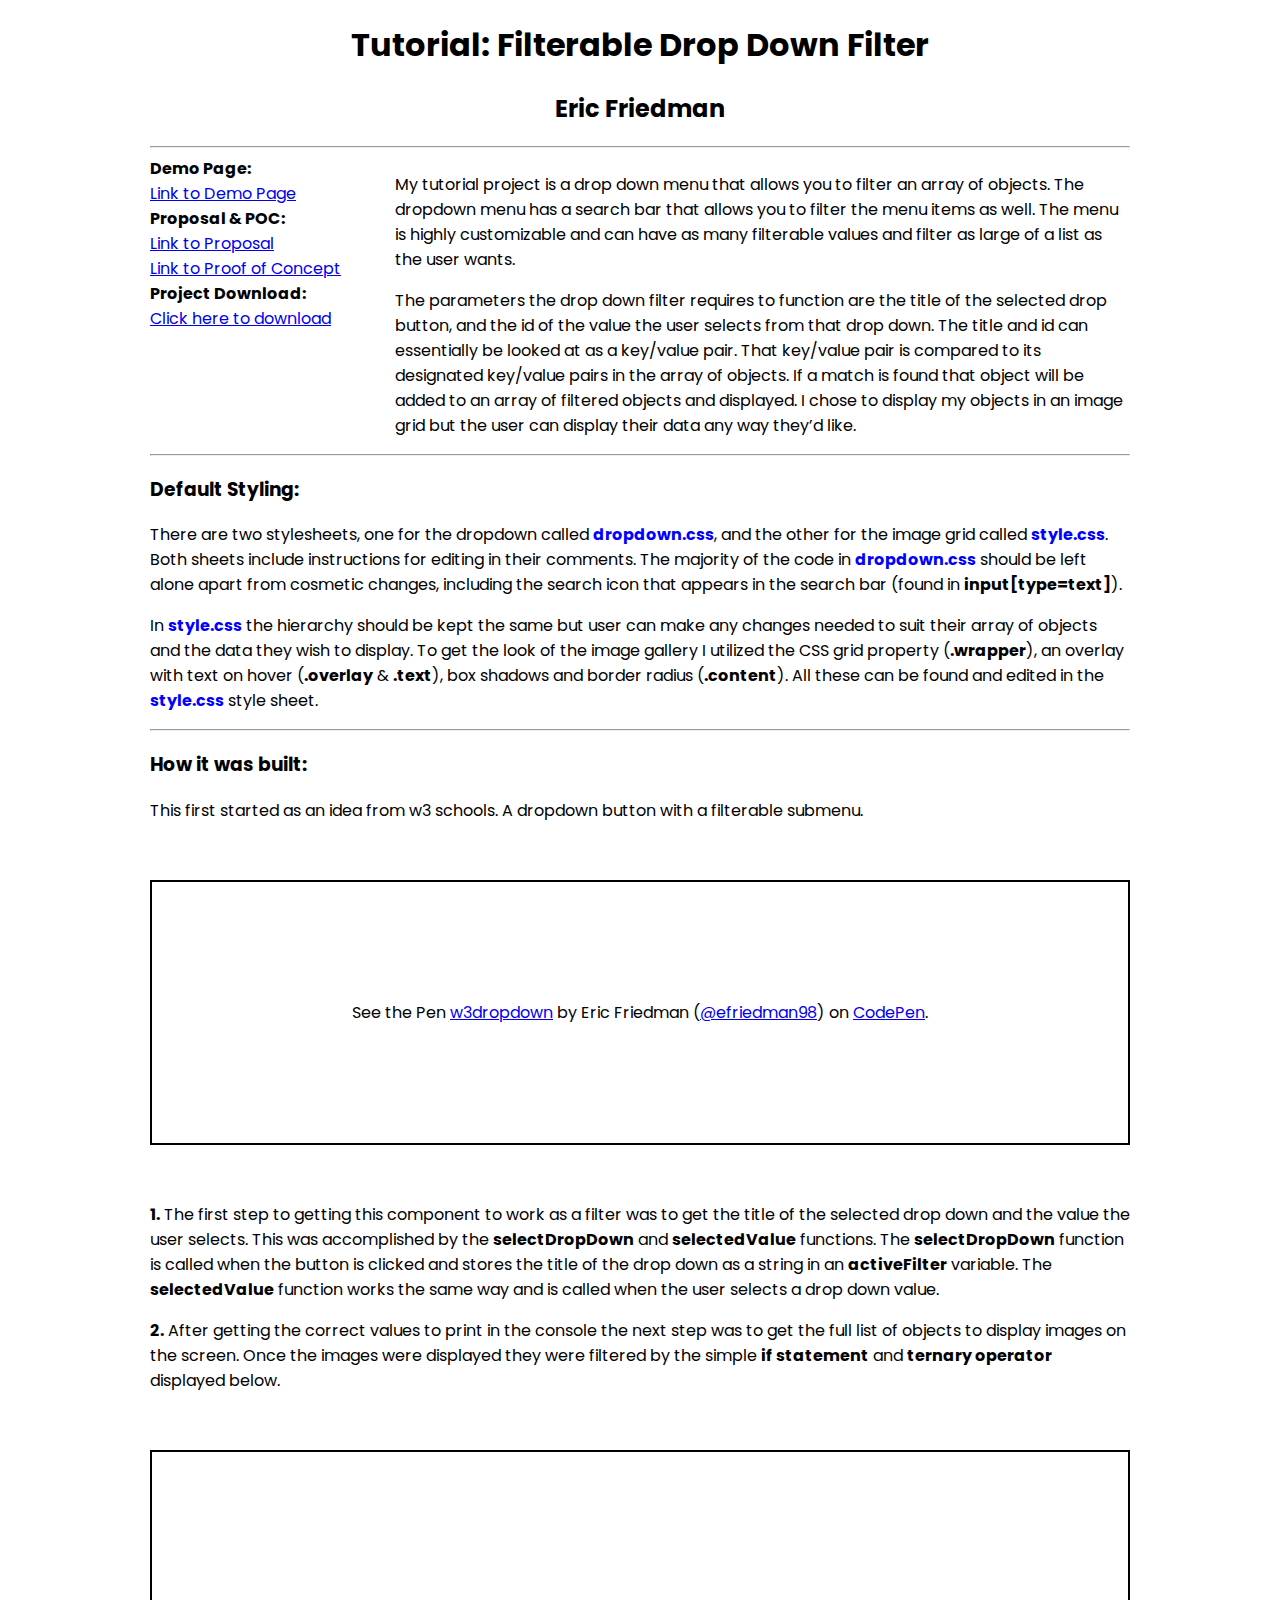
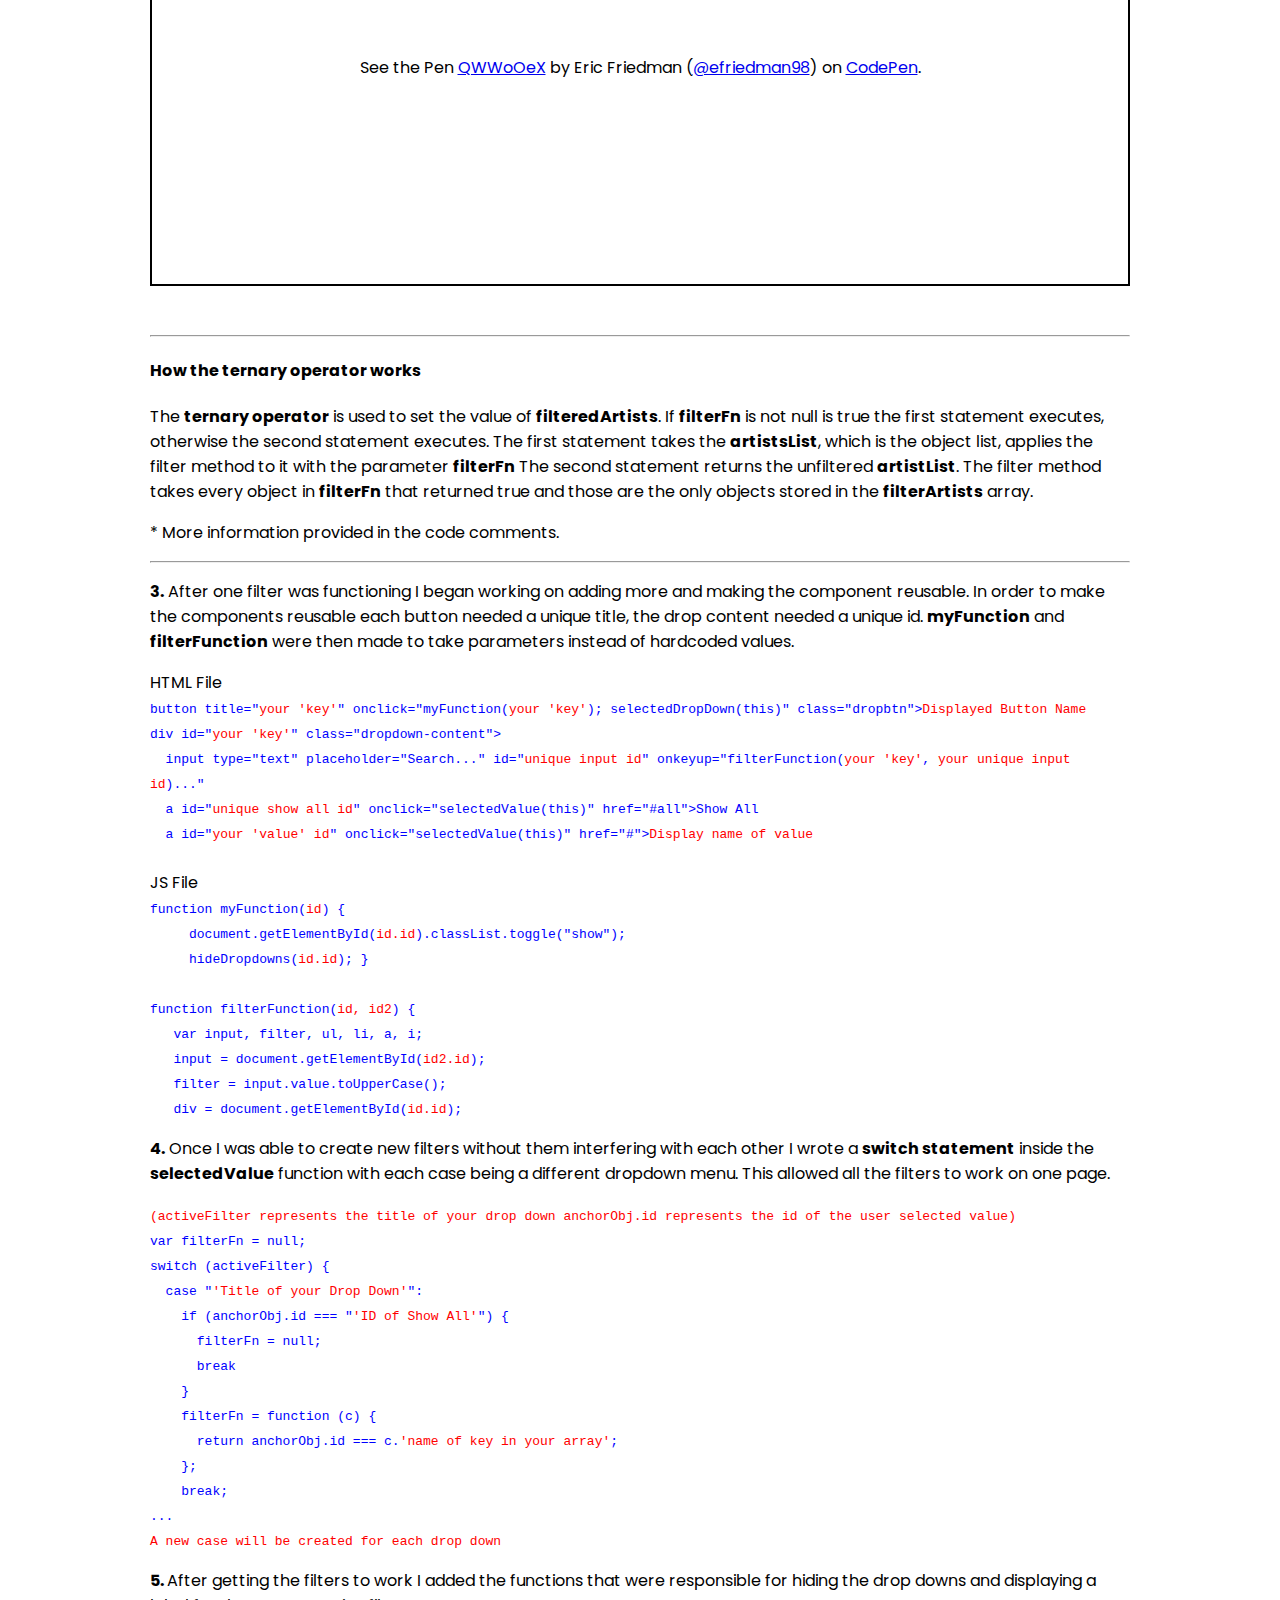
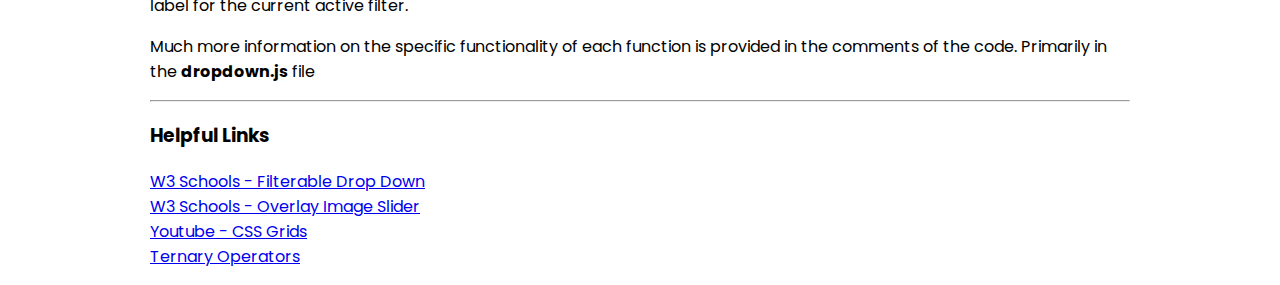
<file: index.html>
<!DOCTYPE html>
<!--
To change this license header, choose License Headers in Project Properties.
To change this template file, choose Tools | Templates
and open the template in the editor.
-->
<html>
    <head>
        <link rel="stylesheet" href="https://fonts.googleapis.com/css?family=Poppins">
        <title>3344 Tutorial Project</title>
        <meta charset="UTF-8">
        <meta name="viewport" content="width=device-width, initial-scale=1.0">
    </head>
    <body style='font-family: Poppins;  margin-right: 150px; margin-left: 150px;'>
        <div style='text-align: center; width: 100%;'>
            <center>
                <h1>Tutorial: Filterable Drop Down Filter </h2>
                    <h2>Eric Friedman</h2>    
            </center>

        </div>
        <hr>
        <div>
            <div style='width: 25%; float: left'>
                <b>Demo Page:</b><br>
                <a href="download/demo.html" target="_blank">Link to Demo Page</a><br>
                <b>Proposal & POC:</b><br>
                <a href="proposal.pdf" target="_blank">Link to Proposal</a><br>
                <a href="poc.html" target="_blank">Link to Proof of Concept</a><br>
                <b>Project Download:</b><br>
                <a href="download.zip">Click here to download</a><br>
               </div>
            <div style='width: 75%; float: left'>
                <p>
                    My tutorial project is a drop down menu that allows you to filter an array of objects. The dropdown menu has a search bar that allows you to filter the menu items as well. The menu is highly customizable and can have as many filterable values and filter as large of a list as the user wants.
                </p>
                <p>
                    The parameters the drop down filter requires to function are the title of the selected drop button, and the id of the value the user selects from that drop down. The title and id can essentially be looked at as a key/value pair. That key/value pair is compared to its designated key/value pairs in the array of objects. If a match is found that object will be added to an array of filtered objects and displayed. I chose to display my objects in an image grid but the user can display their data any way they’d like.
                </p>
            </div>
        </div>
        <br>
        <hr>
        <div class='styling'>
            <h3>Default Styling:</h3>
            <p>
                There are two stylesheets, one for the dropdown called <b style="color:blue">dropdown.css</b>, and the other for the image grid called <b style="color:blue">style.css</b>. Both sheets include instructions for editing in their comments. The majority of the code in <b style="color:blue">dropdown.css</b> should be left alone apart from cosmetic changes, including the search icon that appears in the search bar (found in <b>input[type=text]</b>). 
            </p>
            <p>
                In <b style="color:blue">style.css</b> the hierarchy should be kept the same but user can make any changes needed to suit their array of objects and the data they wish to display. To get the look of the image gallery I utilized the CSS grid property (<b>.wrapper</b>), an overlay with text on hover (<b>.overlay</b> & <b>.text</b>), box shadows and border radius (<b>.content</b>). All these can be found and edited in the <b style="color:blue">style.css</b> style sheet.
            </p>
        </div>
        <hr>
        <h3>
            How it was built:
        </h3>
        <p>
            This first started as an idea from w3 schools. A dropdown button with a filterable submenu.
        </p>
        <br>
        <p class="codepen" data-height="265" data-theme-id="default" data-default-tab="css,result" data-user="efriedman98" data-slug-hash="WNNmdqx" style="height: 265px; box-sizing: border-box; display: flex; align-items: center; justify-content: center; border: 2px solid; margin: 1em 0; padding: 1em;" data-pen-title="w3dropdown">
            <span>See the Pen <a href="https://codepen.io/efriedman98/pen/WNNmdqx">
                    w3dropdown</a> by Eric Friedman (<a href="https://codepen.io/efriedman98">@efriedman98</a>)
                on <a href="https://codepen.io">CodePen</a>.</span>
        </p>
        <script async src="https://static.codepen.io/assets/embed/ei.js"></script>
        <br>
        <p>
            <b>1.</b> The first step to getting this component to work as a filter was to get the title of the selected drop down and the value the user selects. This was accomplished by the <b>selectDropDown</b> and <b>selectedValue</b> functions. The <b>selectDropDown</b> function is called when the button is clicked and stores the title of the drop down as a string in an <b>activeFilter</b> variable. The <b>selectedValue</b> function works the same way and is called when the user selects a drop down value.
        </p>
        <p>
            <b>2.</b> After getting the correct values to print in the console the next step was to get the full list of objects to display images on the screen. Once the images were displayed they were filtered by the simple <b>if statement</b> and <b>ternary operator</b> displayed below.
        </p>
        <br>
        <div class='code'>
            <p class="codepen" data-height="436" data-theme-id="default" data-default-tab="js,result" data-user="efriedman98" data-slug-hash="QWWoOeX" style="height: 436px; box-sizing: border-box; display: flex; align-items: center; justify-content: center; border: 2px solid; margin: 1em 0; padding: 1em;" data-pen-title="QWWoOeX">
                <span>See the Pen <a href="https://codepen.io/efriedman98/pen/QWWoOeX">
                        QWWoOeX</a> by Eric Friedman (<a href="https://codepen.io/efriedman98">@efriedman98</a>)
                    on <a href="https://codepen.io">CodePen</a>.</span>
            </p>
            <script async src="https://static.codepen.io/assets/embed/ei.js"></script>
        </div>
        <br>
        <hr>
        <h4>How the ternary operator works</h4>
        <p>
            The <b>ternary operator</b> is used to set the value of <b>filteredArtists</b>. If <b>filterFn</b> is not null is true the first statement executes, otherwise the second statement executes. The first statement takes the <b>artistsList</b>, which is the object list, applies the filter method to it with the parameter <b>filterFn</b>
            The second statement returns the unfiltered <b>artistList</b>. The filter method takes every object in <b>filterFn</b> that returned true and those are the only objects stored in the <b>filterArtists</b> array.
        </p>
        <p>* More information provided in the code comments.</p>
        <hr>
        <p>
            <b>3.</b> After one filter was functioning I began working on adding more and making the component reusable. In order to make the components reusable each button needed a unique title, the drop content needed a unique id. <b>myFunction</b> and <b>filterFunction</b> were then made to take parameters instead of hardcoded values.
        </p>

                <p>
                   
                    HTML File<br>
                    <code style="color:blue">button title="<code style="color:red">your 'key'</code>" onclick="myFunction(<code style="color:red">your 'key'</code>); selectedDropDown(this)" class="dropbtn"><code style="color:red">Displayed Button Name</code><br>
                        div id="<code style="color:red">your 'key'</code>" class="dropdown-content"><br>                  
                        &nbsp;&nbsp;input type="text" placeholder="Search..." id="<code style="color:red">unique input id</code>" onkeyup="filterFunction(<code style="color:red">your 'key'</code>, <code style="color:red">your unique input id</code>)..."<br>
                        &nbsp;&nbsp;a id="<code style="color:red">unique show all id</code>" onclick="selectedValue(this)" href="#all">Show All<br>
                        &nbsp;&nbsp;a id="<code style="color:red">your 'value' id</code>" onclick="selectedValue(this)" href="#"><code style="color:red">Display name of value</code></code>
                    <br><br>
                    JS File<br>
                    <code style="color:blue">
                        function myFunction(<code style="color:red">id</code>) {<br>
                        &nbsp;&nbsp;&nbsp;&nbsp;&nbsp;document.getElementById(<code style="color:red">id.id</code>).classList.toggle("show");<br>
                        &nbsp;&nbsp;&nbsp;&nbsp;&nbsp;hideDropdowns(<code style="color:red">id.id</code>);
                       
                        }</code>
                    <br><br>
                    <code style="color:blue">
                        function filterFunction(<code style="color:red">id, id2</code>) {<br>
                        &nbsp;&nbsp;&nbsp;var input, filter, ul, li, a, i;<br>
                        &nbsp;&nbsp;&nbsp;input = document.getElementById(<code style="color:red">id2.id</code>);<br>
                        &nbsp;&nbsp;&nbsp;filter = input.value.toUpperCase();<br>
                        &nbsp;&nbsp;&nbsp;div = document.getElementById(<code style="color:red">id.id</code>);
                    </code>
                </p>



        <p><b>4.</b> Once I was able to create new filters without them interfering with each other I wrote a <b>switch statement</b> inside the <b>selectedValue</b> function with each case being a different dropdown menu. This allowed all the filters to work on one page.</p>

        <code style="color:blue">
            <code style="color:red">
                (activeFilter represents the title of your drop down
                anchorObj.id represents the id of the user selected value)</code><br>

            var filterFn = null;<br>
            switch (activeFilter) {<br>
            &nbsp;&nbsp;case "<code style="color:red">'Title of your Drop Down'</code>":<br>
            &nbsp;&nbsp;&nbsp;&nbsp;if (anchorObj.id === "<code style="color:red">'ID of Show All'</code>") {<br>
            &nbsp;&nbsp;&nbsp;&nbsp;&nbsp;&nbsp;filterFn = null;<br>
            &nbsp;&nbsp;&nbsp;&nbsp;&nbsp;&nbsp;break<br>
            &nbsp;&nbsp;&nbsp;&nbsp;}<br>
            &nbsp;&nbsp;&nbsp;&nbsp;filterFn = function (c) {<br>
            &nbsp;&nbsp;&nbsp;&nbsp;&nbsp;&nbsp;return anchorObj.id === c.<code style="color:red">'name of key in your array'</code>;<br>
            &nbsp;&nbsp;&nbsp;&nbsp;};<br>
            &nbsp;&nbsp;&nbsp;&nbsp;break;<br>
            ...
            <br>
            <code style="color:red">A new case will be created for each drop down</code>
        </code>
        <br>
        <p><b>5. </b>After getting the filters to work I added the functions that were responsible for hiding the drop downs and displaying a label for the current active filter.</p>
        <p>
            Much more information on the specific functionality of each function is provided in the comments of the code. Primarily in the <b>dropdown.js</b> file
        </p>
        <hr>
        <h3>Helpful Links</h3>
        <p>
            <a href="https://www.w3schools.com/howto/howto_js_filter_dropdown.asp" target="_blank">W3 Schools - Filterable Drop Down</a><br>
            <a href="https://www.w3schools.com/howto/howto_css_image_overlay_slide.asp" target="_blank">W3 Schools - Overlay Image Slider</a><br>
            <a href="https://www.youtube.com/watch?v=jV8B24rSN5o" target="_blank">Youtube - CSS Grids</a><br>
            <a href="https://developer.mozilla.org/en-US/docs/Web/JavaScript/Reference/Operators/Conditional_Operator" target="_blank">Ternary Operators</a>
        </p>
    </body>
</html>
</file>
